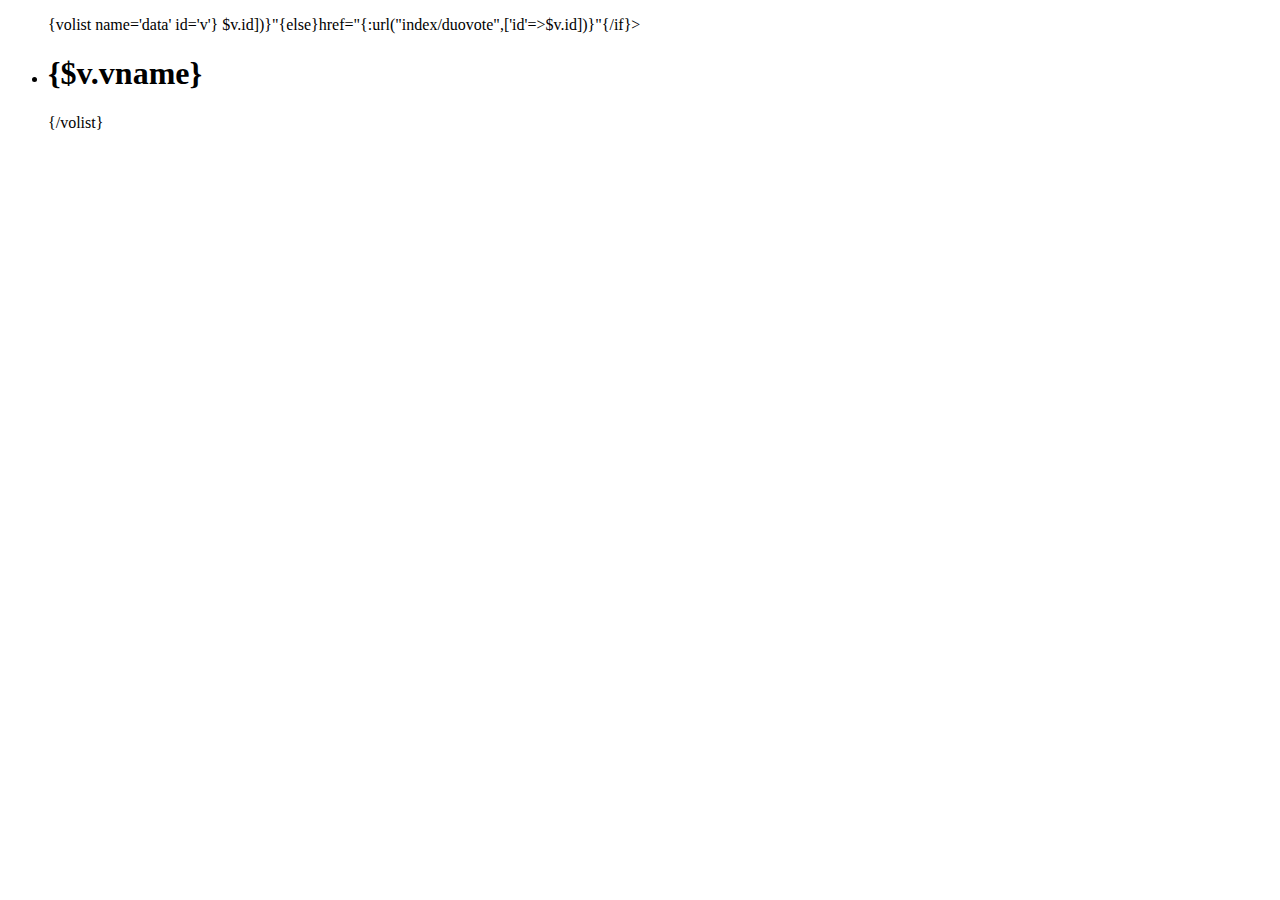
<file: application/index/view/index/index.html>
<!DOCTYPE html>
<html lang="en">
<head>
    <meta charset="UTF-8">
    <title>Title</title>
</head>
<body>
    <div>
        <ul>
            {volist name='data' id='v'}
            <a {if condition="$v['select_type'] neq 1"}href="{:url("index/vote",['id'=>$v.id])}"{else}href="{:url("index/duovote",['id'=>$v.id])}"{/if}><li><h1>{$v.vname}</h1></li></a>
            {/volist}

        </ul>
    </div>
</body>
</html>
</file>
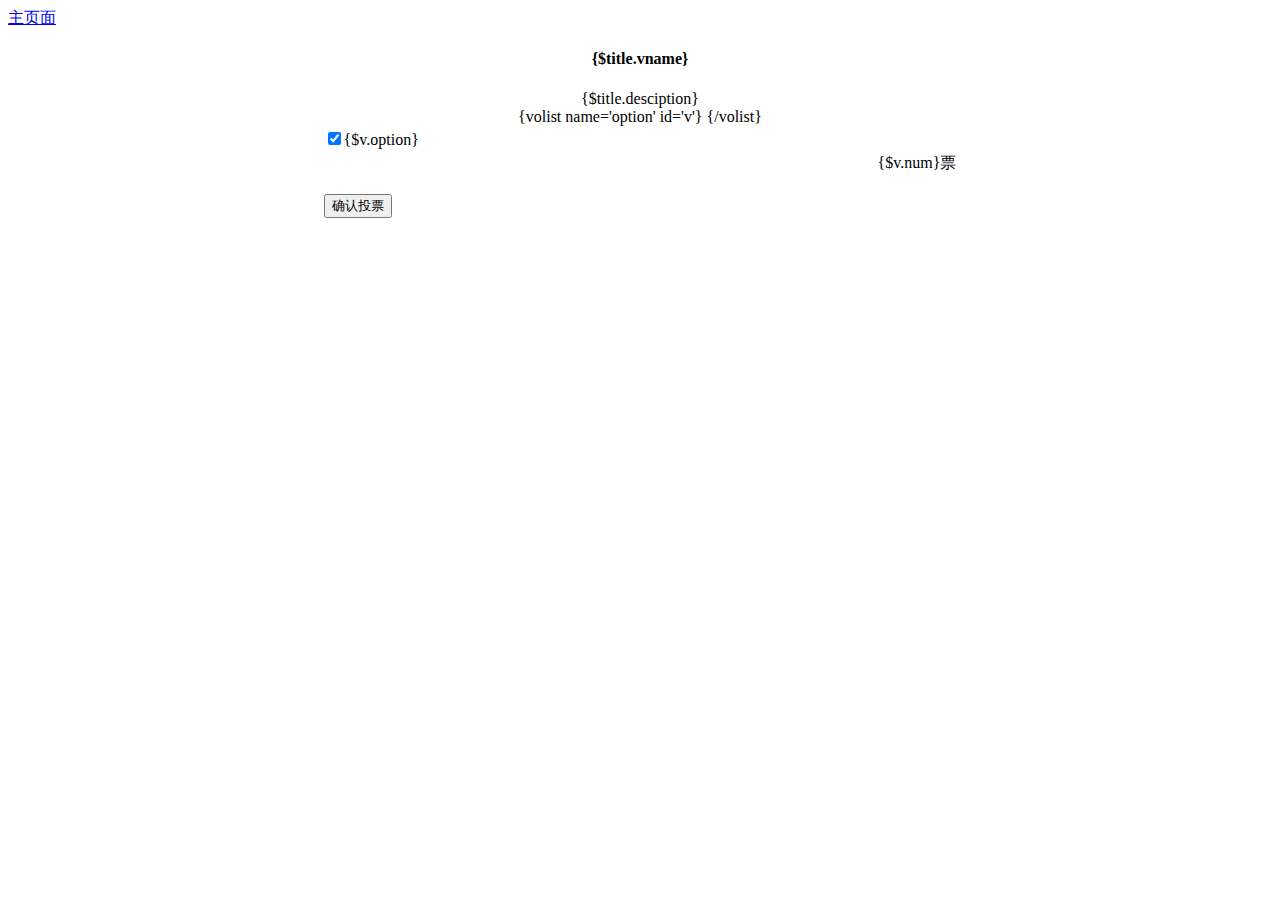
<file: application/index/view/index/duovote.html>
<!DOCTYPE html>
<html>
<head>
    <meta charset="UTF-8">
    <title>{$title.vname}</title>
</head>
<!-- 这里使用了一张背景，注释掉了。
<body style="background-image:url(body.jpeg); background-size:100%; background-repeat: no-repeat;">
 -->
<body>
<!--<div align="center"><img src="head2.jpg" /></div>-->
<a href="{:url('index/index')}">主页面</a>

<div  align="center">
    <h4>{$title.vname}</h4>
    <div>
        <text>{$title.desciption}</text>
    </div>
    <form action="" method="post">
    <table id="main" >
        {volist name='option' id='v'}
        <tr >
            <td>
                <input type="checkbox" name="option[]" value="{$v.id}" checked="checked"/>{$v.option}
            </td>
        </tr>
        <tr>
            <td style="width:550px">
                <div id=0 style="background-color:#acd6ff; width:0; height:20px; border-width:0px;">
                </div>
            </td>
            <td>
                <label id="label0">{$v.num}</label>票
            </td>
        </tr>
        {/volist}


        <tr>
            <td><p>
                <input type="submit" value="确认投票" onclick="index()"/>
            </td>
        </tr>
    </table>
    </form>
</div>
</body>
<script type="text/javascript">

    //在每个投票选项后面写了个div，用div的宽度来代表当前该选项的投票数。
    function vote(){	//函数vote，当点击确认投票的时候，调用vote方法

        //for循环的条件是，所有投票选项的个数。
        for(var i = 0; i < document.getElementsByName("option").length; i++){

            //查找到是哪个投票选项被选中
            if(document.getElementsByName("option")[i].checked == true){
                var width = document.getElementById(i).style.width;	//获取到当前选项的宽度。
                width = parseInt(width);//将宽度转化为int型，因为获取到的width的单位是px
                width += 3;//改变width的值，这里就是定义每次投票的进度条的增速
                document.getElementById(i).style.width = width+"px";//修改原div的宽度

                var label = "label"+i;//lable标签里面写的是当前的投票数目。
                var num = document.getElementById(label).innerText;//获取到当前的票数
                document.getElementById(label).innerText = ++num;//票数加1，并修改原值
            }
        }

        //alert("投票成功");

    }

</script>
</html>
</file>
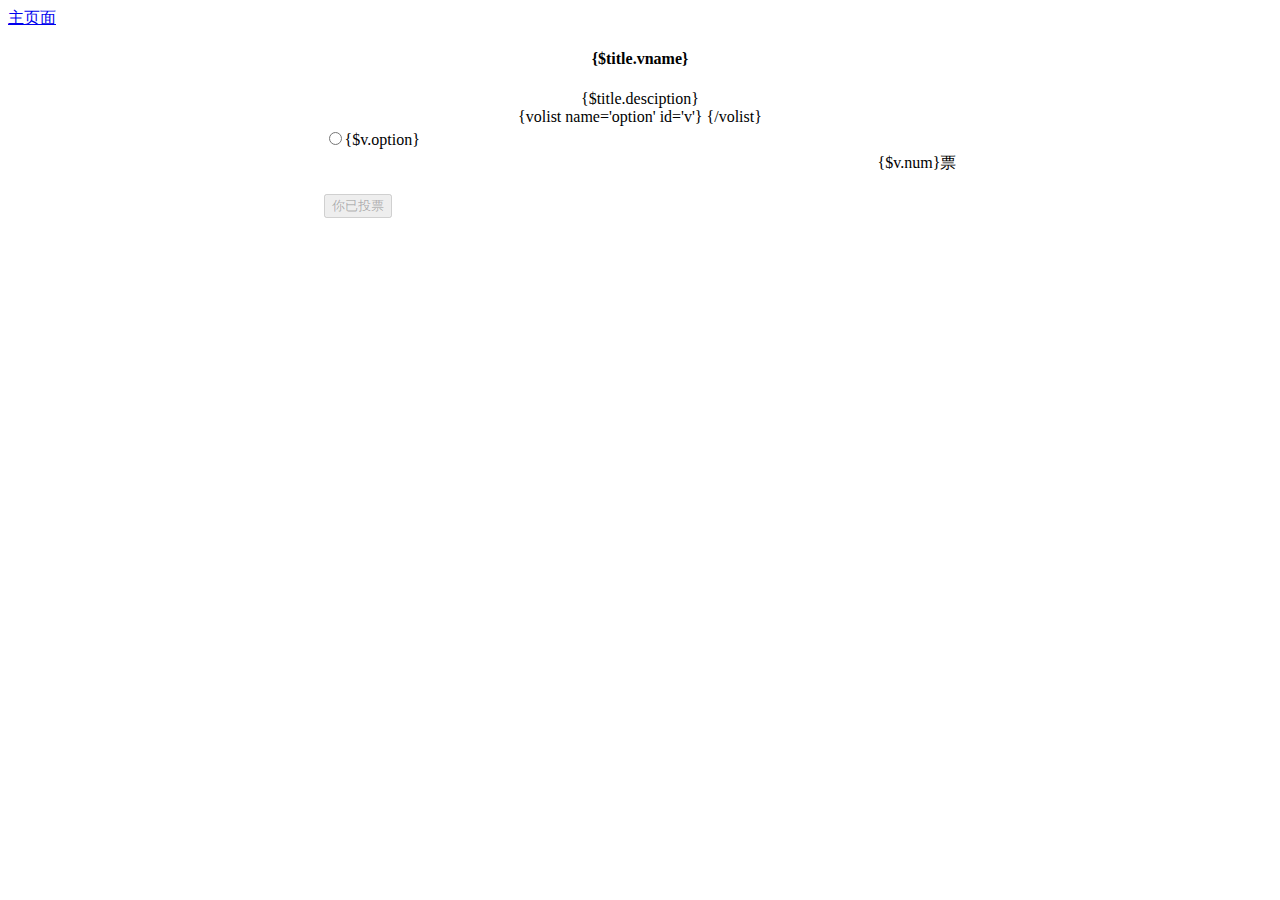
<file: application/index/view/index/successvote.html>
<!DOCTYPE html>
<html>
<head>
    <meta charset="UTF-8">
    <title>{$title.vname}</title>
</head>
<!-- 这里使用了一张背景，注释掉了。
<body style="background-image:url(body.jpeg); background-size:100%; background-repeat: no-repeat;">
 -->
<body>
<!--<div align="center"><img src="head2.jpg" /></div>-->
<a href="{:url('index/index')}">主页面</a>
<div  align="center">
    <h4>{$title.vname}</h4>
    <div>
        <text>{$title.desciption}</text>
    </div>
    <form action="" method="post">
    <table id="main" >
        {volist name='option' id='v'}
        <tr >
            <td>
                <input type="radio"  name="option" value="{$v.id}" />{$v.option}
            </td>
        </tr>
        <tr>
            <td style="width:550px">
                <div id=0 style="background-color:#acd6ff; width:0; height:20px; border-width:0px;">
                </div>
            </td>
            <td>
                <label id="label0">{$v.num}</label>票
            </td>
        </tr>
        {/volist}


        <tr>
            <td><p>
                <input type="button" value="你已投票" disabled="true" onclick="index()"/>
            </td>
        </tr>
    </table>
    </form>
</div>
</body>
<script type="text/javascript">

    //在每个投票选项后面写了个div，用div的宽度来代表当前该选项的投票数。
    function vote(){	//函数vote，当点击确认投票的时候，调用vote方法

        //for循环的条件是，所有投票选项的个数。
        for(var i = 0; i < document.getElementsByName("option").length; i++){

            //查找到是哪个投票选项被选中
            if(document.getElementsByName("option")[i].checked == true){
                var width = document.getElementById(i).style.width;	//获取到当前选项的宽度。
                width = parseInt(width);//将宽度转化为int型，因为获取到的width的单位是px
                width += 3;//改变width的值，这里就是定义每次投票的进度条的增速
                document.getElementById(i).style.width = width+"px";//修改原div的宽度

                var label = "label"+i;//lable标签里面写的是当前的投票数目。
                var num = document.getElementById(label).innerText;//获取到当前的票数
                document.getElementById(label).innerText = ++num;//票数加1，并修改原值
            }
        }

        //alert("投票成功");

    }

</script>
</html>
</file>
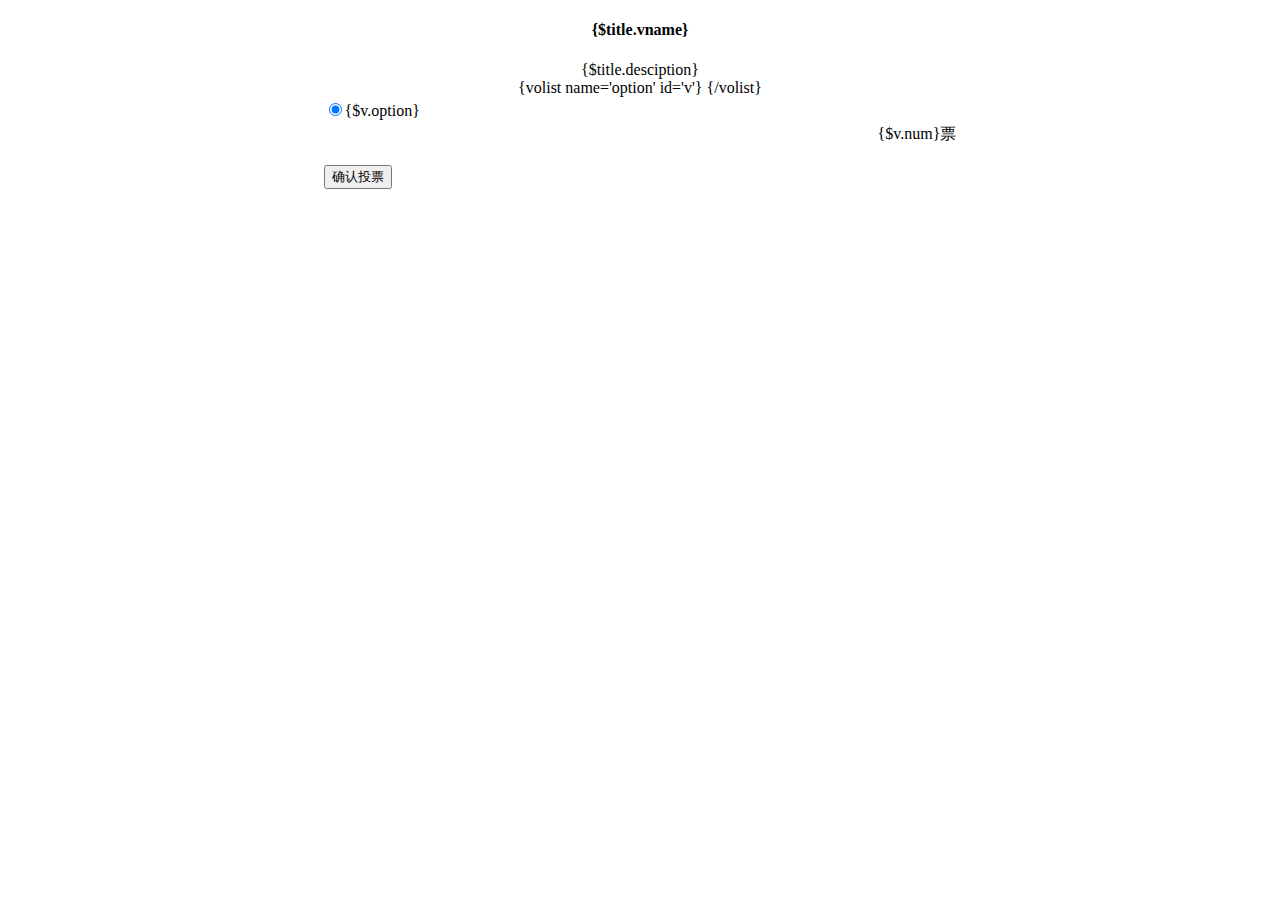
<file: application/index/view/index/vote.html>
<!DOCTYPE html>
<html>
<head>
    <meta charset="UTF-8">
    <title>{$title.vname}</title>
</head>
<!-- 这里使用了一张背景，注释掉了。
<body style="background-image:url(body.jpeg); background-size:100%; background-repeat: no-repeat;">
 -->
<body>
<!--<div align="center"><img src="head2.jpg" /></div>-->
<div  align="center">
    <h4>{$title.vname}</h4>
    <div>
        <text>{$title.desciption}</text>
    </div>
    <form action="" method="post">
    <table id="main" >
        {volist name='option' id='v'}
        <tr >
            <td>
                <input type="radio" name="option" value="{$v.id}" checked="checked"/>{$v.option}
            </td>
        </tr>
        <tr>
            <td style="width:550px">
                <div id=0 style="background-color:#acd6ff; width:0; height:20px; border-width:0px;">
                </div>
            </td>
            <td>
                <label id="label0">{$v.num}</label>票
            </td>
        </tr>
        {/volist}


        <tr>
            <td><p>
                <input type="submit" value="确认投票" onclick="index()"/>
            </td>
        </tr>
    </table>
    </form>
</div>
</body>
<script type="text/javascript">

    //在每个投票选项后面写了个div，用div的宽度来代表当前该选项的投票数。
    function vote(){	//函数vote，当点击确认投票的时候，调用vote方法

        //for循环的条件是，所有投票选项的个数。
        for(var i = 0; i < document.getElementsByName("option").length; i++){

            //查找到是哪个投票选项被选中
            if(document.getElementsByName("option")[i].checked == true){
                var width = document.getElementById(i).style.width;	//获取到当前选项的宽度。
                width = parseInt(width);//将宽度转化为int型，因为获取到的width的单位是px
                width += 3;//改变width的值，这里就是定义每次投票的进度条的增速
                document.getElementById(i).style.width = width+"px";//修改原div的宽度

                var label = "label"+i;//lable标签里面写的是当前的投票数目。
                var num = document.getElementById(label).innerText;//获取到当前的票数
                document.getElementById(label).innerText = ++num;//票数加1，并修改原值
            }
        }

        //alert("投票成功");

    }

</script>
</html>
</file>
